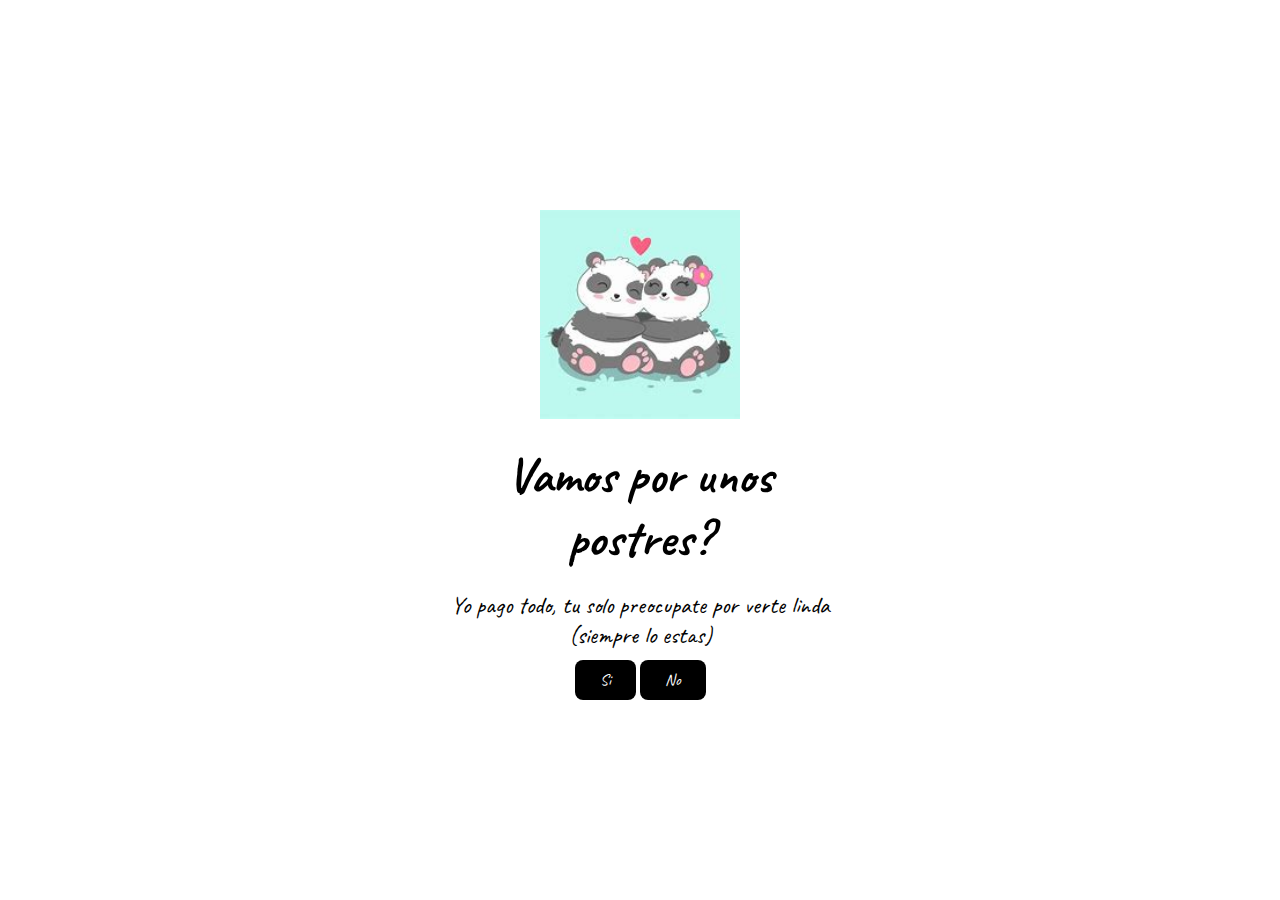
<file: index.html>
<!DOCTYPE html>
<html lang="en">
<head>
    <meta charset="UTF-8">
    <meta name="viewport" content="width=device-width, initial-scale=1.0">
    <title>Veronica &hearts;</title>
    <link rel="stylesheet" href="style.css">
    <link rel="preconnect" href="https://fonts.googleapis.com">
    <link rel="preconnect" href="https://fonts.gstatic.com" crossorigin>
    <link href="https://fonts.googleapis.com/css2?family=Caveat:wght@400..700&display=swap" rel="stylesheet">
</head>
<body>
    <div class="container">
        <div class="Imagen">
            <img src="Imganes/OIP.jfif" width="200px"/>
        </div>
        <h1>Vamos por unos postres?</h1>
        <p>Yo pago todo, tu solo preocupate por verte linda (siempre lo estas)</p>
        <div class="botones">
            <a href="si.html">Si</a>
            <a href="no1.html">No</a>
        </div>
    </div>
</body>
</html>
</file>
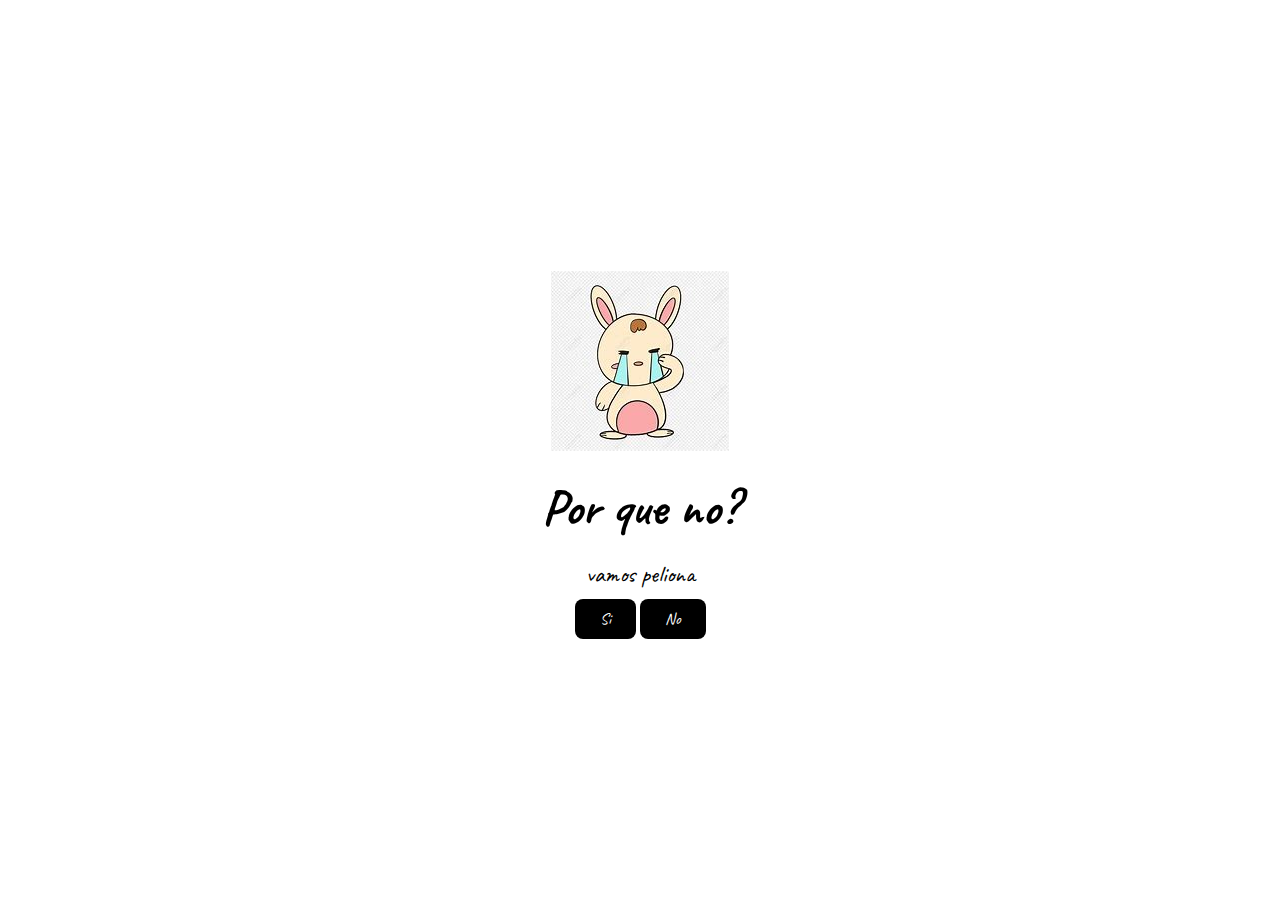
<file: no1.html>
<!DOCTYPE html>
<html lang="en">
<head>
    <meta charset="UTF-8">
    <meta name="viewport" content="width=device-width, initial-scale=1.0">
    <title>Toy Tiste</title>
    <link rel="stylesheet" href="style.css">
    <link rel="preconnect" href="https://fonts.googleapis.com">
    <link rel="preconnect" href="https://fonts.gstatic.com" crossorigin>
    <link href="https://fonts.googleapis.com/css2?family=Caveat:wght@400..700&display=swap" rel="stylesheet">
</head>
<body>
    <div class="container">
        <div>
            <img src="Imganes/OIP (1).jfif" />
        </div>        
        <h1>Por que no?</h1>
        <p>vamos peliona</p>
        <div class="botones">
            <a href="si.html">Si</a>
            <a href="no2.html">No</a>
        </div>
    </div>
</body>
</html>
</file>
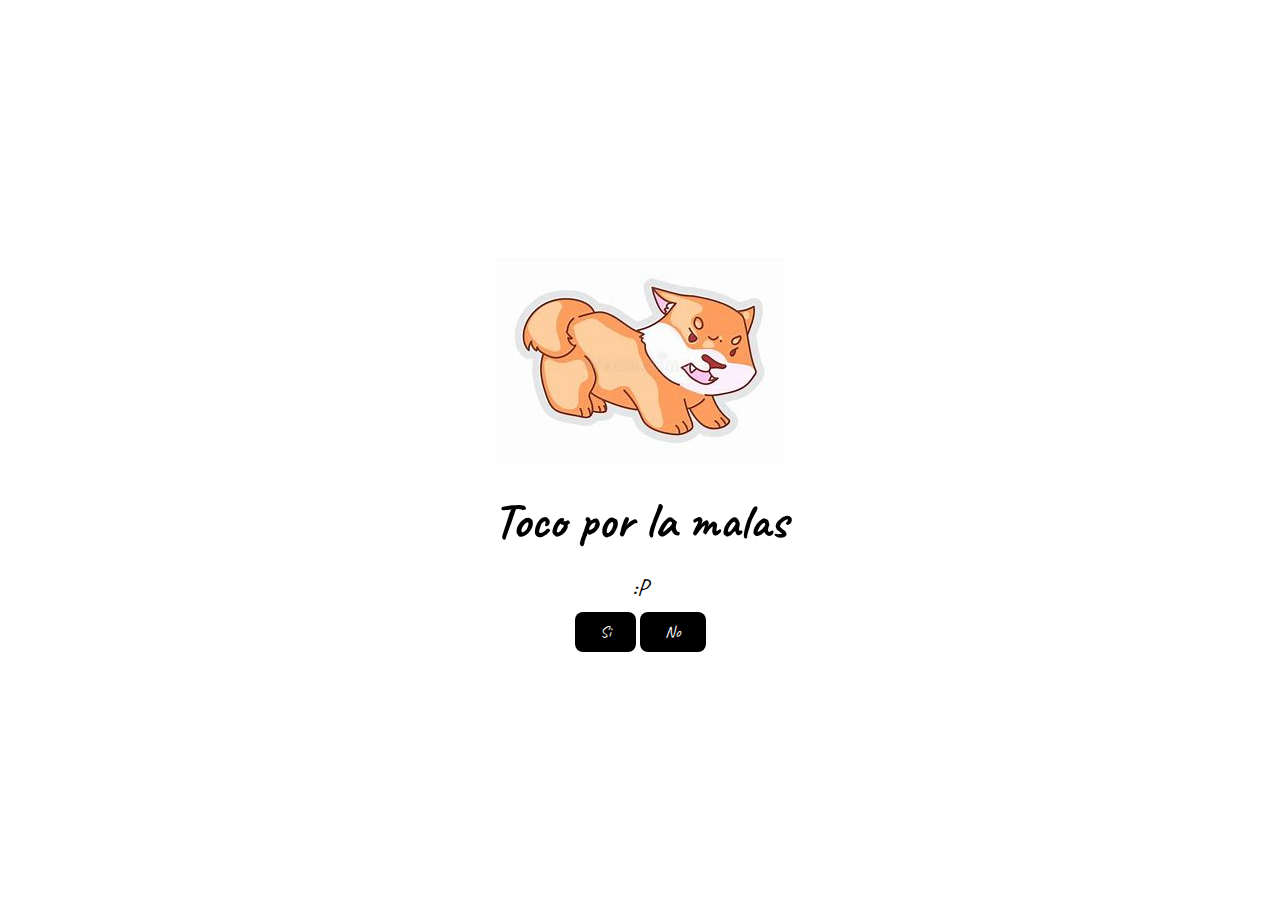
<file: no2.html>
<!DOCTYPE html>
<html lang="en">
<head>
    <meta charset="UTF-8">
    <meta name="viewport" content="width=device-width, initial-scale=1.0">
    <title>&#128148;</title>
    <link rel="stylesheet" href="style.css">
    <link rel="preconnect" href="https://fonts.googleapis.com">
    <link rel="preconnect" href="https://fonts.gstatic.com" crossorigin>
    <link href="https://fonts.googleapis.com/css2?family=Caveat:wght@400..700&display=swap" rel="stylesheet">
</head>
<body>
    <div class="container">
        <div>
            <img src="Imganes/descarga.jfif"/>
        </div>
        <h1>Toco por la malas</h1>
        <p>:P</p>
        <div class="botones">
            <a href="si.html">Si</a>
            <a href="#" id="botonRandom">No</a>
        </div>
    </div>
    <script src="script.js"></script>
</body>
</html>
</file>
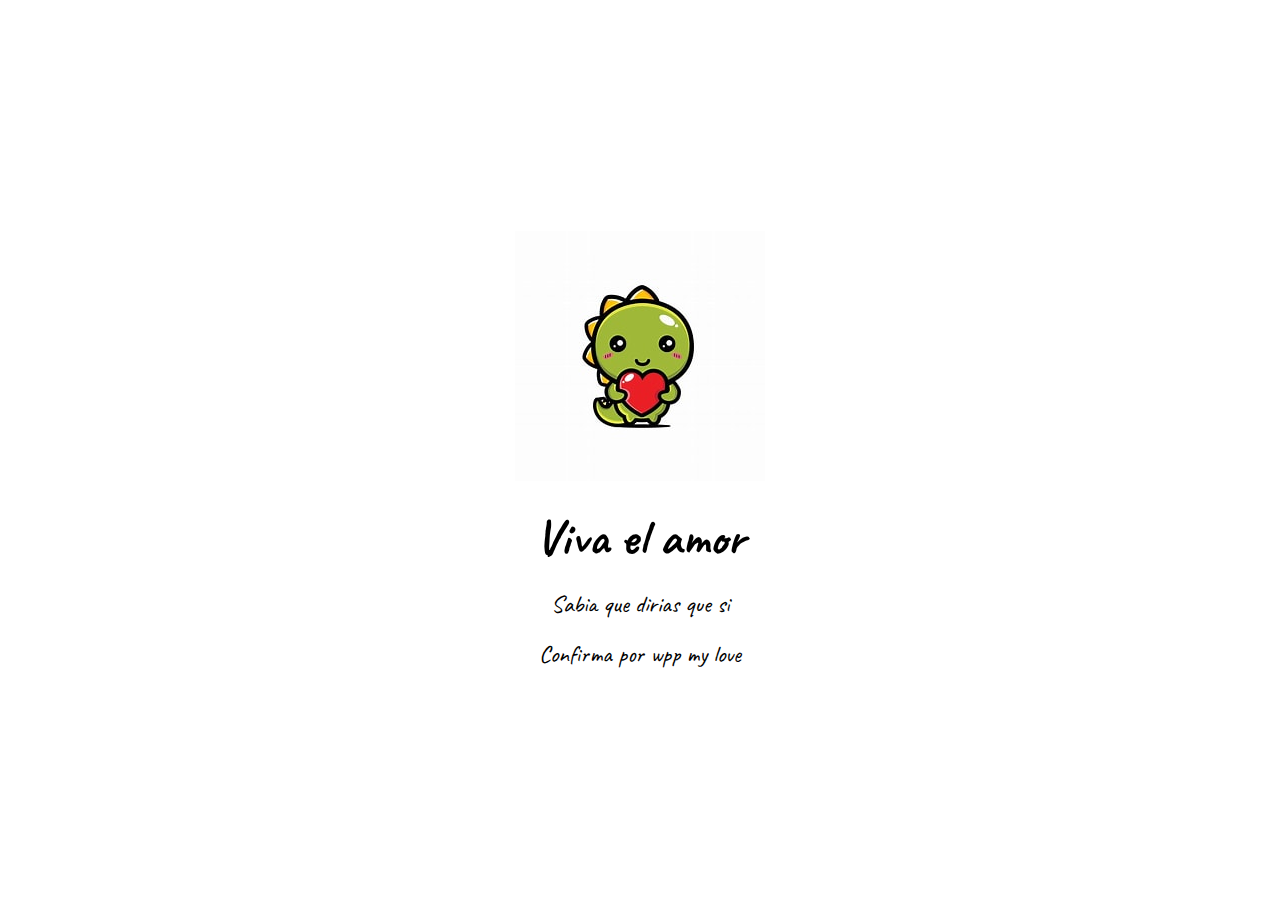
<file: si.html>
<!DOCTYPE html>
<html lang="en">
<head>
    <meta charset="UTF-8">
    <meta name="viewport" content="width=device-width, initial-scale=1.0">
    <title>My Love </title>
    <link rel="stylesheet" href="style.css">
    <link rel="preconnect" href="https://fonts.googleapis.com">
    <link rel="preconnect" href="https://fonts.gstatic.com" crossorigin>
    <link href="https://fonts.googleapis.com/css2?family=Caveat:wght@400..700&display=swap" rel="stylesheet">
</head>
<body>
    <div class="container">
        <div><img src="Imganes/th.jfif" /></div>
        <h1>Viva el amor</h1>
        <p>Sabia que dirias que si</p>
        <p>Confirma por wpp my love</p>
    </div>
</body>
</html>
</file>
<file: style.css>
* {
    margin: 0;
    padding: 0;
    box-sizing: border-box;
    font-family: "Caveat", cursive;
    /* font-size: 24px; */
}

body {
    position: relative;
    width: 100vw;
    min-height: 100vh;
    display: flex;
    justify-content: center;
    align-items: center;
    background-color: rgb(255,255,255);
}

.container {
    display: flex;
    flex-direction: column;
    text-align: center;
    align-items: center;
    gap: 20px;
    padding: 50px;
    max-width: 500px;
}

.container h1 {
    font-size: 50px;
}

.container p {
    font-size: 24px;
}

.botones a {
    text-decoration: none;
    color: #fff;
    padding: 10px 25px;
    background: black;
    background-color: black;
    border-radius: 8px;
}
</file>
